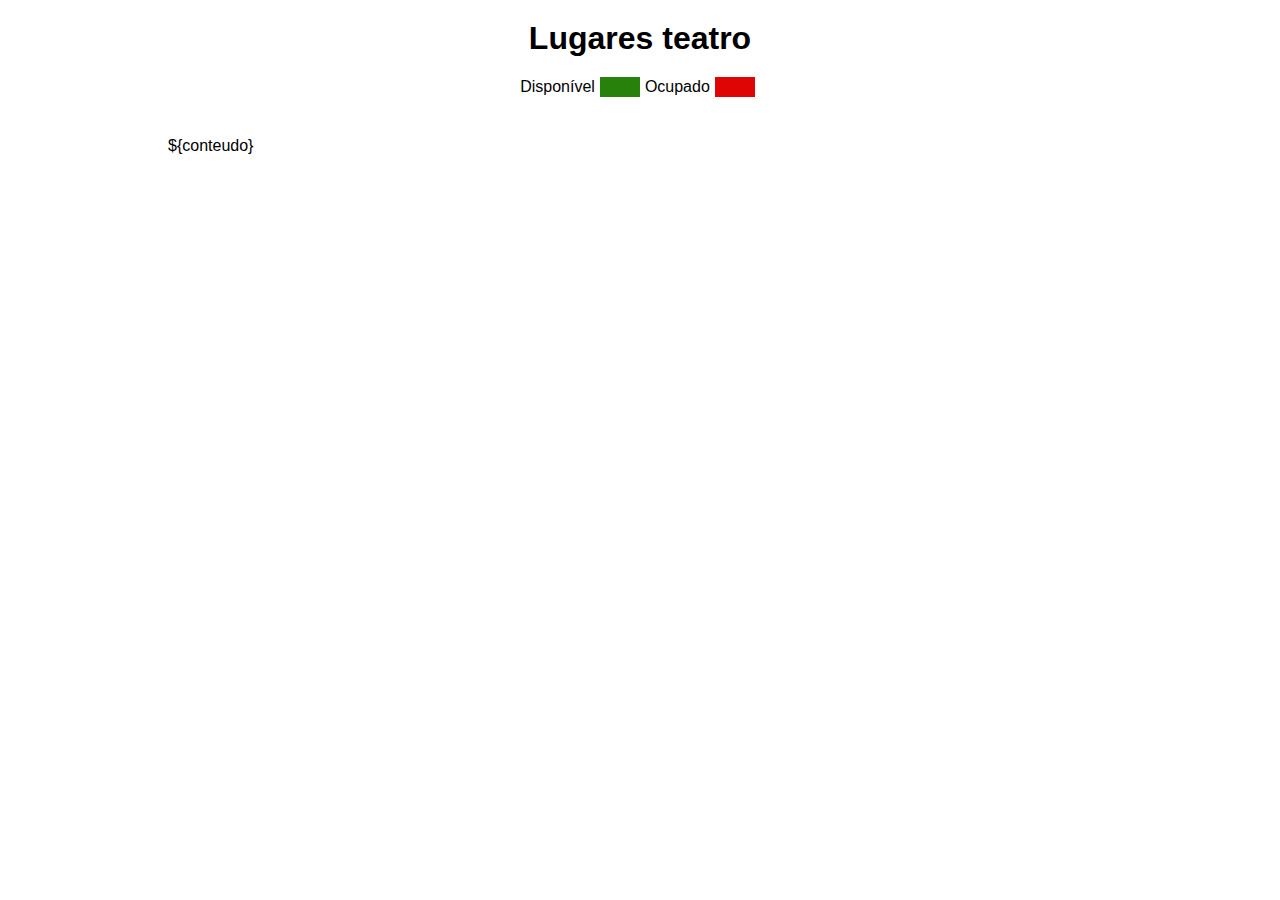
<file: arquivos/index.html>
<!DOCTYPE html>
<html lang="pt-br">
<head>
    <meta charset="UTF-8">
    <title>Title</title>
    <link rel="stylesheet" href="./styles.css">
    <link rel="icon" type="image/x-icon" href="favicon.ico"/>
    <link rel="shortcut icon" type="image/x-icon" href="favicon.ico"/>
</head>
<body>
    <div class="container">
        <h1>Lugares teatro</h1>

        <div class="legenda">
            <div class="descricao">
                Disponível
                <span class="disponivel"></span>
            </div>
            <div class="descricao">
                Ocupado
                <span class="ocupado"></span>
            </div>
        </div>

        <div class="lugares">
            ${conteudo}
        </div>

        <div class="form" id="form-container">
            <h3 id="label-lugar"></h3>
            <form action="/reservar-lugar" method="get">
                <input type="hidden" name="lugar" id="lugar">
                <input type="text" name="nome" id="nome" placeholder="Nome" required>
                <button type="submit">Enviar</button>
            </form>
        </div>
    </div>

    <script>
        window.addEventListener("DOMContentLoaded", (e) => {
            const lugares = document.getElementsByClassName("box")
            console.log(lugares)
            for(let i=0;i<lugares.length; i++){
                lugares[i].addEventListener("click",function(evento){
                    document.querySelector("#form-container").style.display = "flex";
                    document.querySelector("#label-lugar").innerHTML = `Solicitar acento: ${evento.target.innerText}`
                    document.querySelector("#lugar").value = evento.target.innerText;
                })
            }

            // setInterval(()=>{
            //     window.location.href="/reservar-lugar?lugar=20&nome=joao"
            // },5000)
        })
    </script>
</body>
</html>
</file>
<file: arquivos/styles.css>
*{
    margin: 0;
    padding: 0;
    box-sizing: border-box;
    font-family: sans-serif;
}

.container{
    display: flex;
    flex-direction: column;
    max-width: 1024px;
    margin: auto;
    padding: 20px;
}

.container h1{
    text-align: center;
}

.container .legenda{
    display: flex;
    align-items: center;
    justify-content: center;
    padding: 15px;
}

.container .legenda .descricao{
    display: flex;
    align-items: center;
}

.disponivel{
    width: 40px;
    height: 20px;
    display: block;
    margin: 5px;
    background-color: #28810b;
}

.ocupado{
    width: 40px;
    height: 20px;
    display: block;
    margin: 5px;
    background-color: #df0505;
}

.lugares{
    display: flex;
    flex-direction: column;
    padding: 20px;
}

.lugares .message{
    padding: 15px;
    border-radius: 15px;
    border-width: 1px;
    border-style: solid;
    font-size: 18px;
    margin-bottom: 30px;
}

.success{
    background-color: #a4f18b;
    border-color: #067000;
    color: #067000;
}

.error{
    background-color: #ffbebe;
    border-color: #990707;
    color: #990707;
}

.lugares .box-container{
    display: flex;
    flex-wrap: wrap;
}

.lugares .box{
    width: 80px;
    height: 60px;
    display: flex;
    align-items: center;
    justify-content: center;
    color: #fff;
    font-weight: bold;
    font-size: 35px;
    margin: 15px;
}

.lugares .box:hover{
    /* width: 85px;
    height: 55px; */
    box-shadow: 4px 4px 5px 3px #c1c0c0;
    cursor: pointer;
    background-color: #4d9bff;
}

.form{
    display: none;
    align-items: center;
    justify-content: center;
    flex-direction: column;
}

.form h3{
    font-size: 18px;
    margin-bottom: 10px;
}

form{
    display: flex;
    flex-direction: column;
    width: 400px;
}

form input{
    padding: 9px;
    border: 1px solid #d9d9d9;
    border-radius: 5px;
}

form button{
    margin: 10px auto;
    width: 190px;
    height: 35px;
    background-color: #0c477a;
    border: none;
    cursor: pointer;
    font-size: 16px;
    border-radius: 10px;
    font-weight: bold;
    color: #fff;
}
</file>
